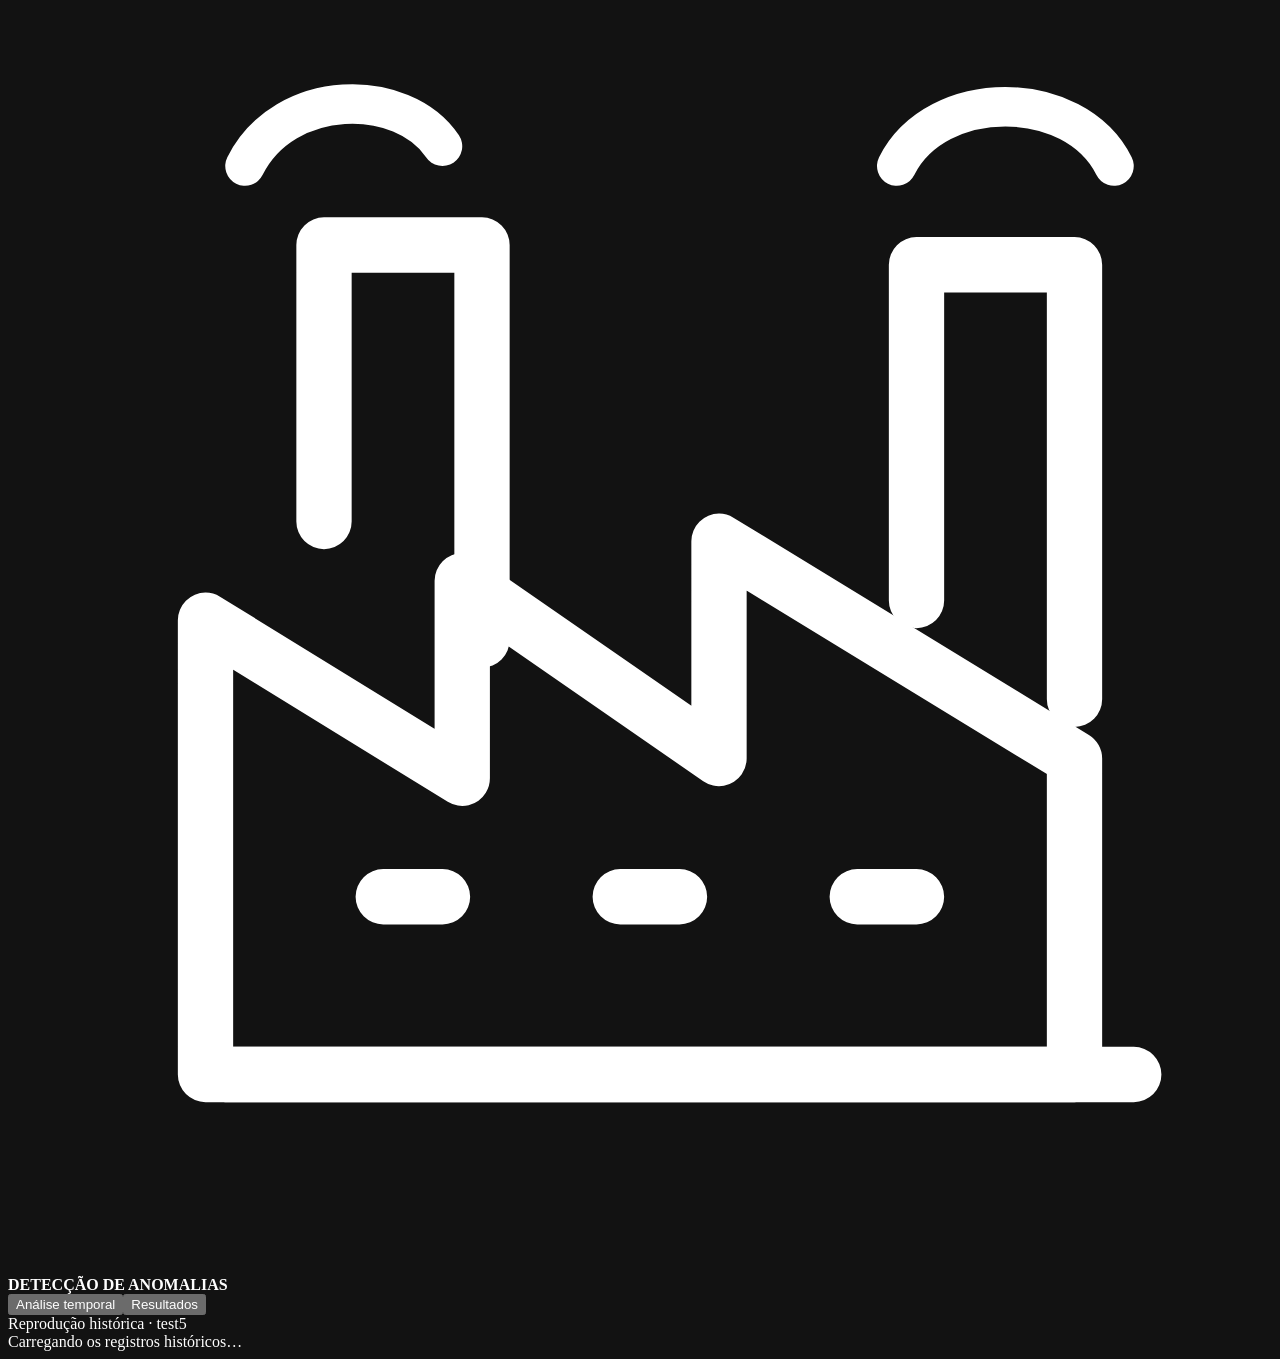
<file: Dashboard_HAI_2103/interface/modelo.html>
<!doctype html>
<html lang="pt-BR">
<head>
<meta charset="utf-8"><meta name="viewport" content="width=device-width,initial-scale=1">
<meta name="color-scheme" content="dark"><meta name="theme-color" content="#111820">
<title>HAI 21.03 | Detecção de anomalias</title>
<style>__ESTILO__</style>
</head>
<body>
<header class="industrial-banner" aria-label="Detecção de anomalias">
  <div class="industrial-banner-inner">
    <span class="factory-icon" aria-hidden="true">
      <svg viewBox="0 0 64 64" fill="none" stroke="currentColor" stroke-width="2.8" stroke-linecap="round" stroke-linejoin="round">
        <path d="M10 54V31l13 8V29l13 9V27l18 11v16H10Z"/>
        <path d="M46 30V13h8v22M16 26V12h8v20M11 54h46M19 45h3M31 45h3M43 45h3"/>
        <path d="M12 8c2-4 8-4 10-1M45 8c2-4 9-4 11 0" stroke-width="2"/>
      </svg>
    </span>
    <span class="industrial-divider" aria-hidden="true"></span>
    <strong class="industrial-title">DETECÇÃO DE ANOMALIAS</strong>
  </div>
</header>
<div class="topbar">
  <div class="topbar-inner">
    <nav class="tabs" aria-label="Telas do dashboard"><button id="tab-analysis" class="active" aria-current="page">Análise temporal</button><button id="tab-results">Resultados</button></nav>
    <div class="top-status"><span class="status-dot" aria-hidden="true"></span>Reprodução histórica <span class="top-status-sep">·</span> test5</div>
  </div>
</div>
<div id="loading" class="loading" role="status">Carregando os registros históricos…</div>
<noscript>O painel precisa do JavaScript do navegador para abrir os registros históricos.</noscript>
<main id="main" hidden>
  <section id="analysis-view" aria-labelledby="analysis-title">
    <div class="heading"><div class="heading-copy"><span class="eyebrow" id="episode-number">EPISÓDIO 08</span><h1 id="analysis-title">Análise dos alertas</h1><p id="episode-sub"></p></div>
      <div class="episode-control"><button id="previous" class="arrow" aria-label="Episódio anterior">‹</button><label for="episode-select"><span>Selecionar episódio</span><select id="episode-select"></select></label><button id="next" class="arrow" aria-label="Próximo episódio">›</button></div>
    </div>
    <div class="facts" id="facts"><span><strong id="fact-total">—</strong> registros</span><b class="fact-sep">·</b><span><strong id="fact-attacks">—</strong> de ataque</span><b class="fact-sep">·</b><span><strong id="fact-episodes">—</strong> episódios</span></div>
    <section class="panel chart-panel" aria-label="Gráfico dos sinais e alertas">
      <div class="chart-top"><div><h2>Evolução do sinal industrial</h2><p id="signal-desc"></p></div><label class="sensor-select"><span>Sinal</span><select id="signal"></select></label></div>
      <div class="legend"><span><i class="swatch attack"></i>Ataque rotulado</span><span><i class="swatch detected"></i>Alerta durante ataque</span><span><i class="swatch false"></i>Falso positivo</span><span><i class="swatch selected"></i>Instante selecionado</span></div>
      <div class="chart-wrap"><canvas id="timeline" height="400" role="img" aria-label="Evolução temporal do sinal industrial e alertas dos três detectores"></canvas></div>
      <div class="playback"><div class="playback-line"><div class="playback-actions"><button id="play" class="play-primary"><span id="play-label">Reproduzir</span></button><button id="restart" class="play-secondary">Reiniciar</button><label class="speed-label"><span>Velocidade</span><select id="speed"><option value="1">1×</option><option value="5" selected>5×</option><option value="15">15×</option></select></label></div><div class="time-readout"><span id="clock" class="current-time"></span><strong id="relative-time" class="relative-time"></strong></div></div>
      <input id="scrub" type="range" min="0" max="1" step="1" value="0" aria-label="Posição da reprodução histórica"><div class="range-times"><span id="range-min"></span><span id="range-max"></span></div></div>
    </section>
    <section class="summary-section" aria-labelledby="detectors-title"><div class="section-intro"><h2 id="detectors-title">Comparação dos detectores</h2><div class="summary-context"><p>Métricas do episódio completo · cor e estado referentes ao instante selecionado.</p><span id="comparison-status" class="comparison-status" aria-live="off" hidden></span></div></div><div id="model-cards" class="detectors"></div></section>
    <p class="method-note">O painel reproduz medições e previsões já armazenadas. Não realiza detecção em tempo real. Unidades conforme o manual HAI; sinais digitais e P3_LIT01 mantêm a escala original do arquivo, sem conversão.</p>
  </section>
  <section id="results-view" aria-labelledby="results-title" hidden>
    <div class="heading results-heading"><div class="heading-copy"><span class="eyebrow">AVALIAÇÃO HISTÓRICA · TEST5</span><h1 id="results-title">Resultados dos detectores</h1><p id="results-sub"></p></div></div>
    <section class="panel results-panel"><div class="result-heading"><h2>Comparação geral</h2><p>Os indicadores são calculados a partir das previsões armazenadas para o conjunto completo.</p></div><div class="table-wrap"><table id="metrics-table"><thead><tr><th scope="col">Detector</th><th scope="col">F1</th><th scope="col">VP</th><th scope="col">FP</th><th scope="col">Episódios</th><th scope="col">Atraso mediano</th></tr></thead><tbody id="metrics-body"></tbody></table></div><p class="table-note">VP e FP contam registros de um segundo, não alarmes independentes. A mediana considera apenas episódios com alerta.</p></section>
    <section class="panel takeaways"><h2>LR × Ensemble OU</h2><p id="result-summary"></p></section>
    <p class="consistency-note" id="consistency-warning" hidden>As previsões de referência incluídas no painel não reproduzem exatamente todos os números do artigo. Confira o arquivo <code>dados/previsoes_referencia_test5.csv.gz</code> antes da apresentação.</p>
    <p class="method-note">Treinamento: test1–test3. Seleção dos limiares: test4. Avaliação histórica: test5.</p>
  </section>
</main>
<footer class="footer" id="footer" hidden><span>HAI 21.03 <span class="footer-dot">·</span> Engenharia de Computação — UNIFEI</span><span>Dados históricos, não monitoramento contínuo</span></footer>
<script type="application/json" id="metadata">__METADADOS__</script><script type="application/octet-stream" id="measurements">__DADOS_GZIP__</script><script>__PROGRAMA__</script>
</body>
</html>
</file>
